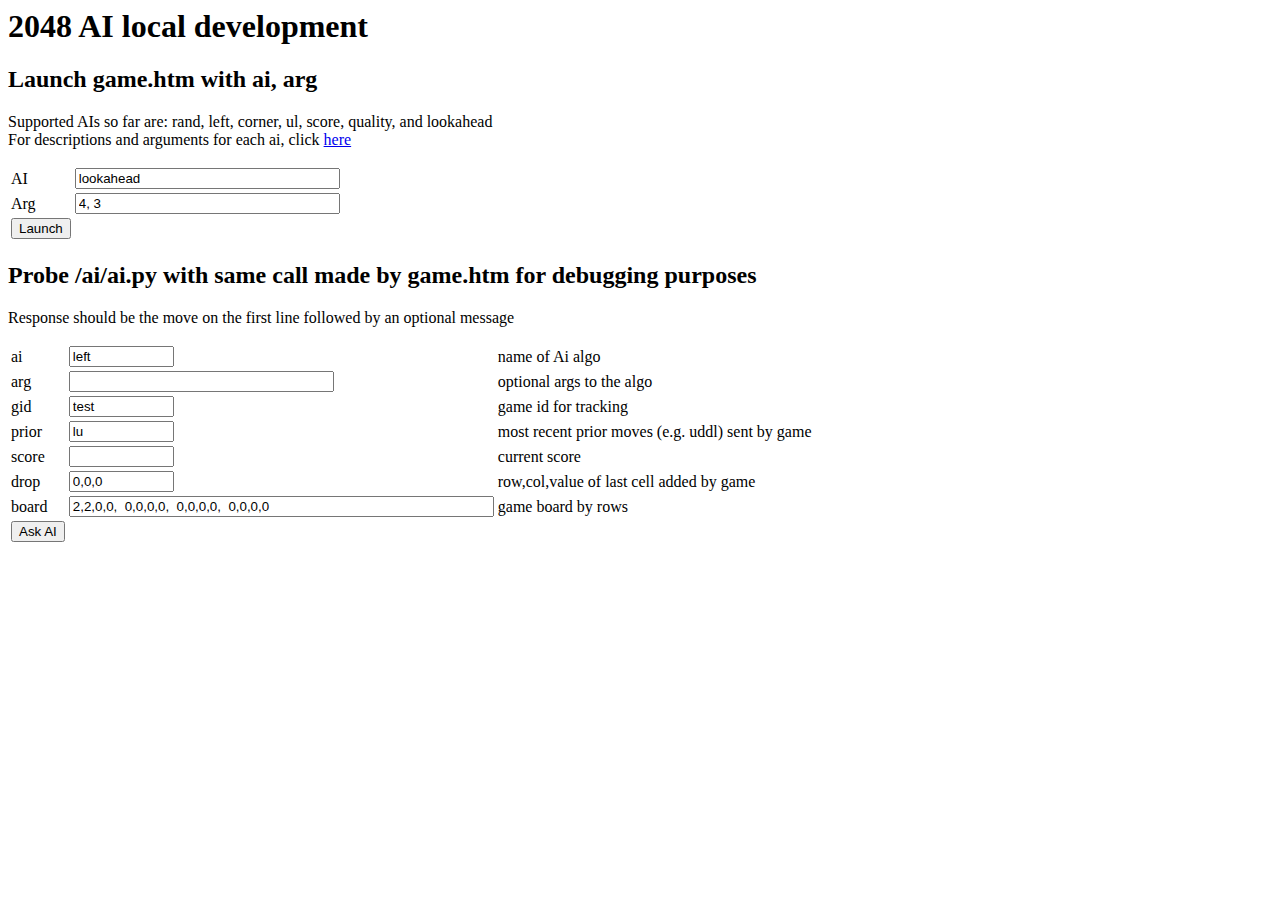
<file: index.html>
<html>
<head>
<title>2048 AI</title>
</head>
<body>
<h1>2048 AI local development</h1>

<h2>Launch game.htm with ai, arg</h2>
Supported AIs so far are: rand, left, corner, ul, score, quality, and lookahead <br/>
For descriptions and arguments for each ai, click <a href="/ais.html">here</a>
<p/>
<form method='get' action="game.htm">
<table border=0>
<tr><td>AI</td><td><input name='ai'  value='lookahead' type='text' size='30' /></td></tr>
<tr><td>Arg</td><td><input name='arg' value='4, 3' type='text' size='30' /></td></tr>
<tr><td><input type="submit" value="Launch"/></td><td></td></tr>
</table>
</form>

<h2>Probe /ai/ai.py with same call made by game.htm for debugging purposes</h2>
Response should be the move on the first line followed by an optional message
<p/>
<form method='get' action="/ai/ai.py">
<table border=0>
<tr><td>ai   </td><td><input name='ai'    value='left' type='text' size='10' /></td><td>name of Ai algo</td></tr>
<tr><td>arg  </td><td><input name='arg'   value=''     type='text' size='30' /></td><td>optional args to the algo</td></tr>
<tr><td>gid  </td><td><input name='gid'   value='test' type='text' size='10' /></td><td>game id for tracking</td></tr>
<tr><td>prior</td><td><input name='prior' value='lu'   type='text' size='10' /></td><td>most recent prior moves (e.g. uddl) sent by game</td></tr>
<tr><td>score</td><td><input name='score' value=''     type='text' size='10' /></td><td>current score</td></tr>
<tr><td>drop</td><td><input name='drop' value='0,0,0' type='text' size='10' /></td><td>row,col,value of last cell added by game</td></tr>
<tr><td>board</td><td><input name='board' value='2,2,0,0,  0,0,0,0,  0,0,0,0,  0,0,0,0' type='text' size='50' /></td><td>game board by rows</td></tr>
<tr><td><input type="submit" value="Ask AI"/></td><td></td></tr>
</table>
</form>

</body>
</html>
</file>
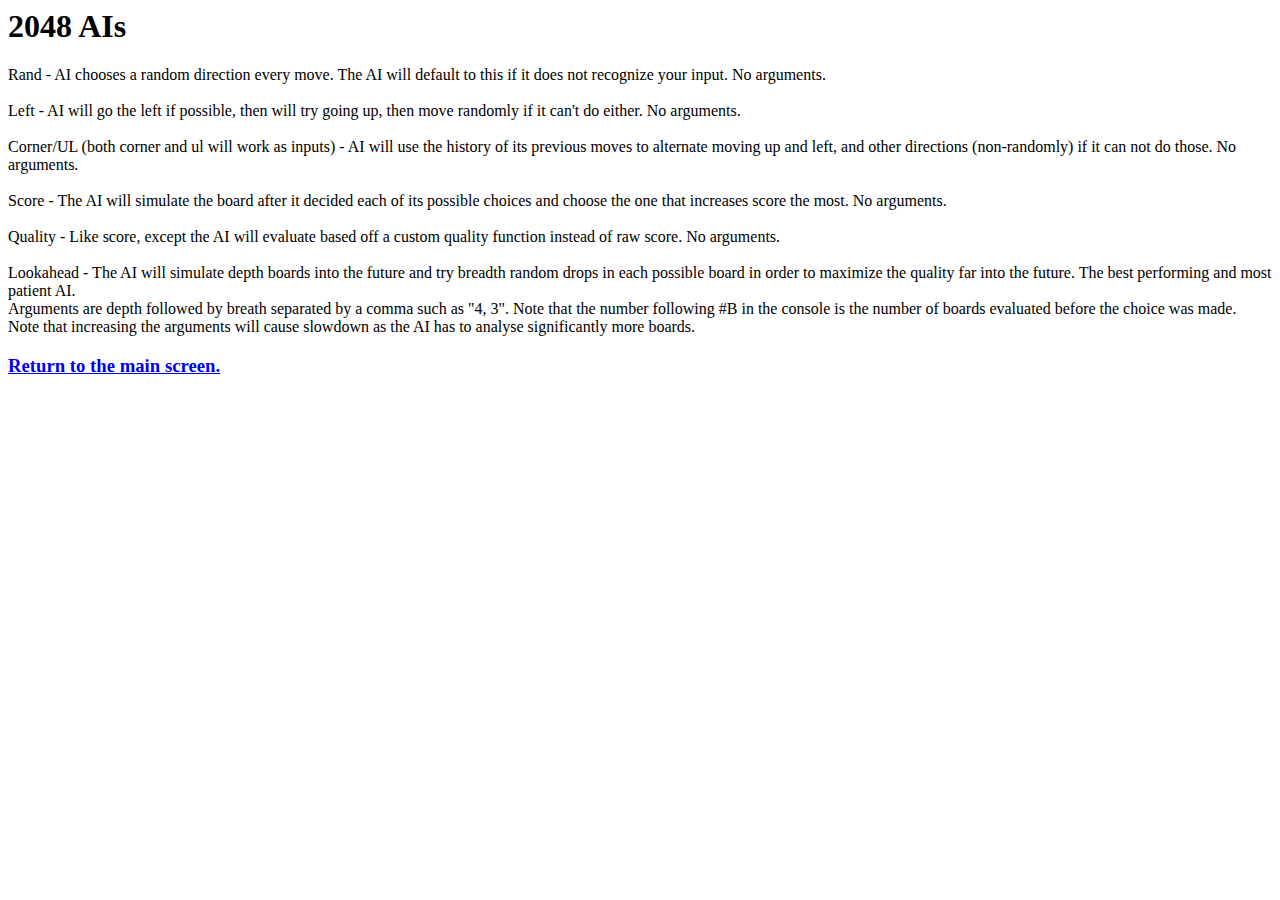
<file: ais.html>
<html>
 
 <head>
 <title> 2048 AIs </title>
 </head>
 
 <body>
 <h1> 2048 AIs </h1>
 
 <p>
 Rand - AI chooses a random direction every move. The AI will default to this if it does not recognize your input. No arguments.<br /><br />
 Left - AI will go the left if possible, then will try going up, then move randomly if it can't do either. No arguments.<br /><br />
 Corner/UL (both corner and ul will work as inputs) - AI will use the history of its previous moves to alternate moving up and left, and other directions (non-randomly) if it can not do those. No arguments.<br /><br />
 Score - The AI will simulate the board after it decided each of its possible choices and choose the one that increases score the most. No arguments.<br /><br />
 Quality - Like score, except the AI will evaluate based off a custom quality function instead of raw score. No arguments.<br /><br />
 
 Lookahead - The AI will simulate depth boards into the future and try breadth random drops in each possible board in order to maximize the quality far into the future. The best performing and most patient AI.<br />
 Arguments are depth followed by breath separated by a comma such as "4, 3". Note that the number following #B in the console is the number of boards evaluated before the choice was made.<br />
 Note that increasing the arguments will cause slowdown as the AI has to analyse significantly more boards.
 </p>
 
 <h3><a href="/index.html">Return to the main screen.</a></h3>
 </body>
 </html>
</file>
